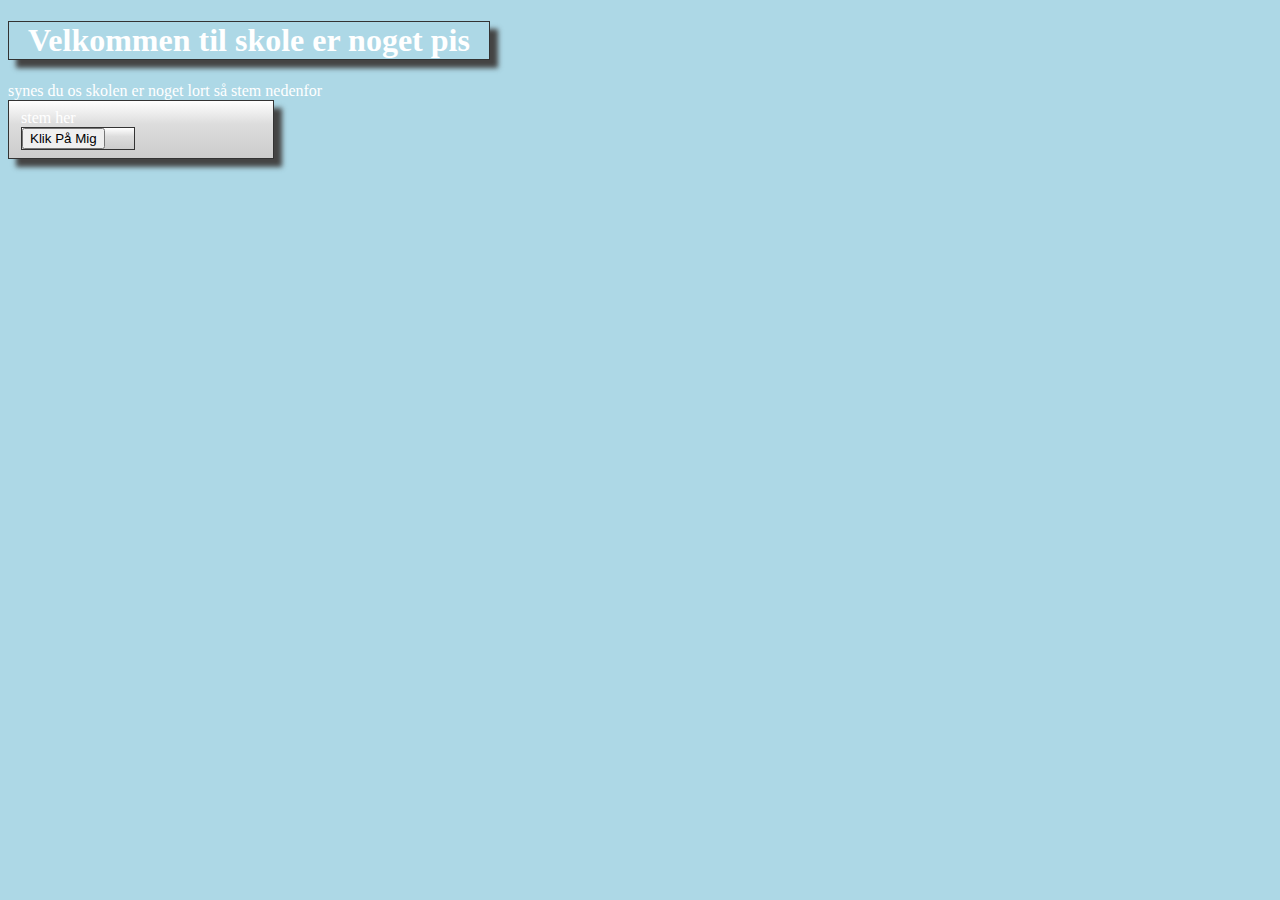
<file: index.html>
<!DOCTYPE html>
<html>
    <head>
        <meta charset="utf-8">
        <style>
        body {
          background-color: lightblue;
        }
            
        .i1 {
            color: white;
            text-align: start;
            }

        h1 {
          width: 15em;
          border: 1px solid #333;
          box-shadow: 8px 8px 5px #444;
          background-image: linear-gradinent;
          color: white;
          text-align: center;
        }

       	.link {
          text-align: start;
          width: 15em;
          border: 1px solid #333;
          box-shadow: 8px 8px 5px #444;
          padding: 8px 12px;
          background-image: linear-gradient(180deg, #fff, #ddd 40%, #ccc);
         }
        
        .b1 {
            border: 1px solid #333;
            width: 7em;
            background-image: linear-gradient(180deg, #fff, #ddd 40%, #ccc);
           }
    </style>
    </head>
    <body>
        <title>skolen er noget lort</title>
        <h1>Velkommen til skole er noget pis</h1>
        <div class="i1">
            <i1>synes du os skolen er noget lort så stem nedenfor<i1>
        <div>
        <div class="link">
            <link>stem her</link>
            <a href="fuckyoumom.html" target="_blank">
                <div class="b1">
                    <button>Klik På Mig</button>
                <div>  
            </a>
        <div>
    </body>
</html>
</file>
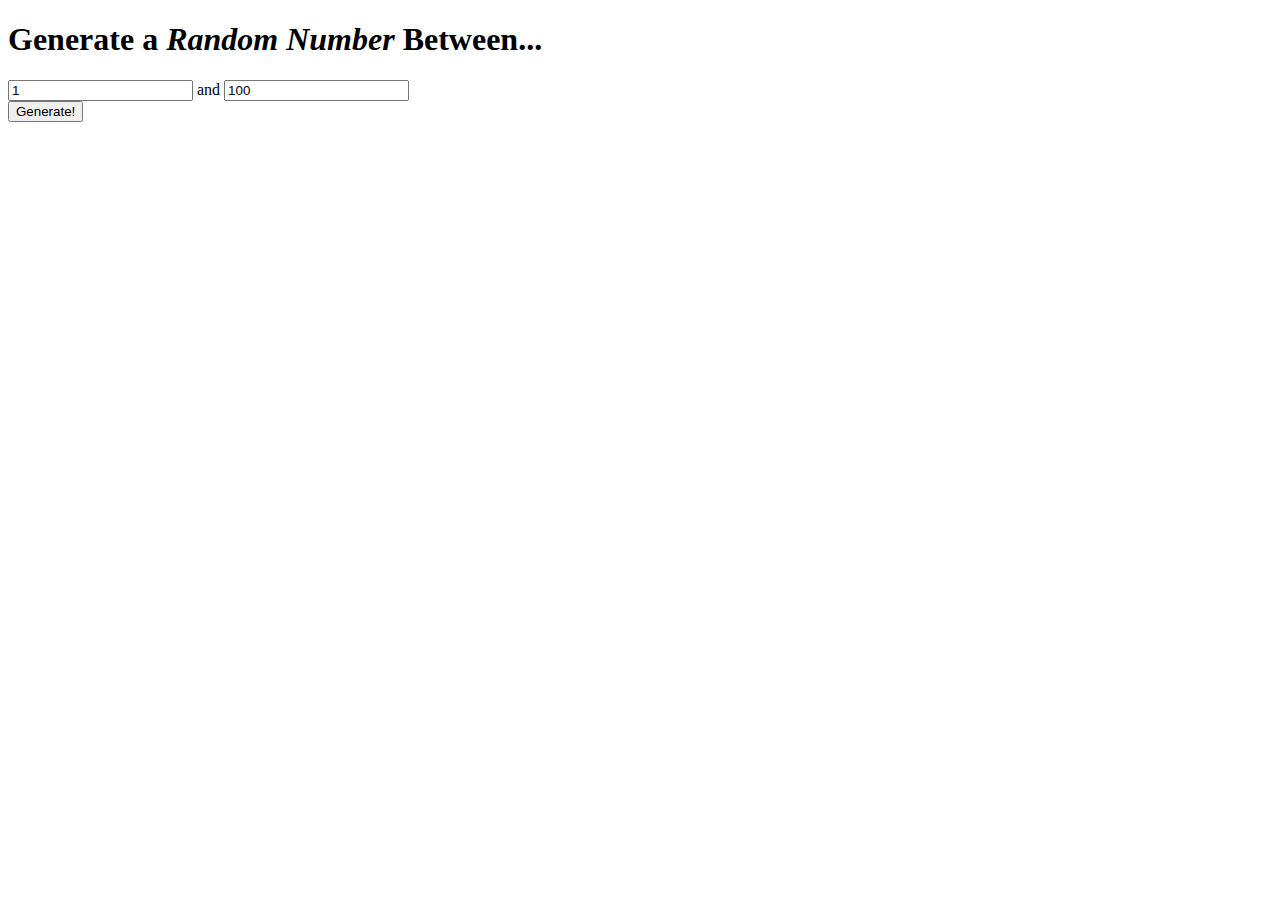
<file: fuckyoumom.html>
<!DOCTYPE html>
<html>
    <header>
        <h1>Generate a <em>Random Number</em> Between...</h1>
    </header>
    <body>
        <input type="number" id="lownumber" value="1" />
        and
        <input type="number" id="highnumber" value="100" />

        <br />

        <button id="getit">Generate!</button>

        <div id="randomnumber"></div>
    </body>
</html>
</file>
